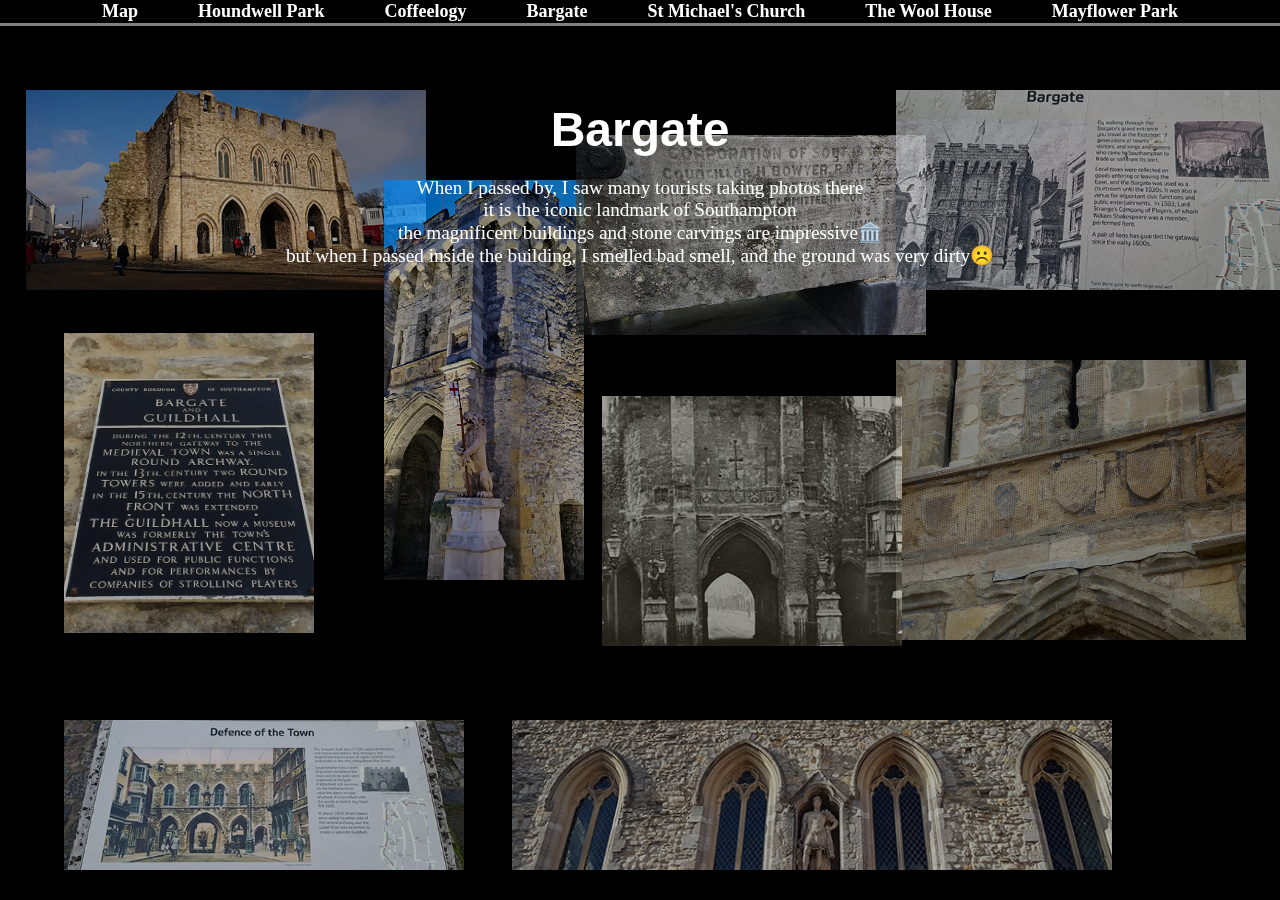
<file: bargate.html>
<!DOCTYPE html>

<head>
    <meta charset="UTF-8">
    <meta name="viewport" content="width=device-width, initial-scale=1.0">
    <title>Map</title>
    <link href="houndwell park.css" rel="stylesheet" type="text/css">
    
</head>
<body>
    
    


    <nav class="navbar">
        <ul>
            <li><a href="index.html">Map</a></li>
            <li><a href="Houndwell park.html">Houndwell Park</a></li>
            <li><a href="coffeelogy.html">Coffeelogy</a></li>
            <li><a href="#">Bargate</a></li>
            <li><a href="church.html">St Michael's Church</a></li>
            <li><a href="wool.html">The Wool House</a></li>
            <li><a href="mayflower.html">Mayflower Park</a></li>
        </ul>
    </nav>

    <div class="background-collage">
        <img src="bargate.jpg" class="collage-image" style="top: 10%; left: 2%; width: 400px; height: 200px;">
        <img src="b.1.jpg" class="collage-image" style="top: 20%; left: 30%; width: 200px; height: 400px;">
        <img src="b.3.jpg" class="collage-image" style="top: 37%; left: 5%; width: 250px; height: 300px;">
        <img src="b.4.jpg" class="collage-image" style="top: 40%; left: 70%; width: 350px; height: 280px;">
        <img src="b.5.jpg" class="collage-image" style="top: 15%; left: 45%; width: 350px; height: 200px;">
        <img src="b.6.jpg" class="collage-image" style="top: 10%; left: 70%; width: 400px; height: 200px;">
        <img src="b.8.jpg" class="collage-image" style="top: 44%; left: 47%; width: 300px; height: 250px;">
        <img src="b.2.jpg" class="collage-image" style="top: 80%; left: 5%; width: 400px; height: 150px;">
        <img src="b.7.jpg" class="collage-image" style="top: 80%; left: 40%; width: 600px; height: 150px;">
    </div>

    <div class="content">
        <style>
            h1{
                font-family: "winco", sans-serif;
    font-weight: 700;
    font-style: normal;
            }
            </style>
        <h1>Bargate</h1>
        <p>When I passed by, I saw many tourists taking photos there<br>
            it is the iconic landmark of Southampton<br>
            the magnificent buildings and stone carvings are impressive🏛️<br>
            but when I passed inside the building, I smelled bad smell, and the ground was very dirty☹️</p>
    </div>

    <script>
        document.addEventListener("mousemove", function(event) {
    let x = event.clientX;
    let y = event.clientY;

   
    const images = document.querySelectorAll('.collage-image');
    
    images.forEach(function(image) {
     
        const speed = image.getAttribute('data-speed') || 0.1; 
        const offsetX = (x * speed) - (window.innerWidth / 2) * speed;
        const offsetY = (y * speed) - (window.innerHeight / 2) * speed;

    
        image.style.transform = `translate(${offsetX}px, ${offsetY}px)`;
    });
});


</script>
</body>
</html>
</file>
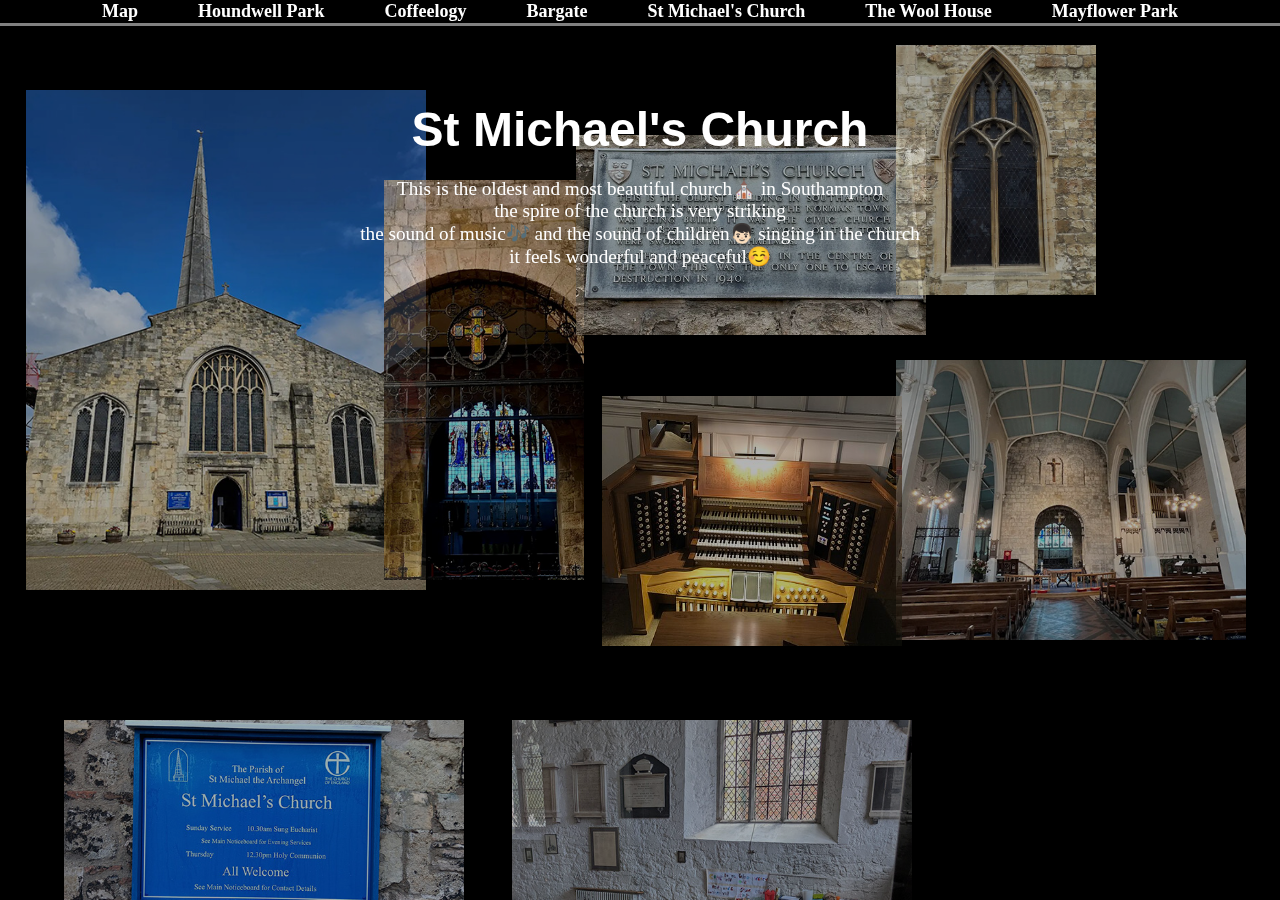
<file: church.html>
<!DOCTYPE html>

<head>
    <meta charset="UTF-8">
    <meta name="viewport" content="width=device-width, initial-scale=1.0">
    <title>Map</title>
    <link href="houndwell park.css" rel="stylesheet" type="text/css">
    
</head>
<body>
    
    


    <nav class="navbar">
        <ul>
            <li><a href="index.html">Map</a></li>
            <li><a href="Houndwell park.html">Houndwell Park</a></li>
            <li><a href="coffeelogy.html">Coffeelogy</a></li>
            <li><a href="bargate.html">Bargate</a></li>
            <li><a href="church.html">St Michael's Church</a></li>
            <li><a href="wool.html">The Wool House</a></li>
            <li><a href="mayflower.html">Mayflower Park</a></li>
        </ul>
    </nav>

    <div class="background-collage">
        <img src="church.jpg" class="collage-image" style="top: 10%; left: 2%; width: 400px; height: 500px;">
        <img src="ch.2.jpg" class="collage-image" style="top: 20%; left: 30%; width: 200px; height: 400px;">
        <img src="ch.1.jpg" class="collage-image" style="top: 40%; left: 70%; width: 350px; height: 280px;">
        <img src="ch.3.jpg" class="collage-image" style="top: 15%; left: 45%; width: 350px; height: 200px;">
        <img src="ch.4.jpg" class="collage-image" style="top: 5%; left: 70%; width: 200px; height: 250px;">
        <img src="ch.5.jpg" class="collage-image" style="top: 44%; left: 47%; width: 300px; height: 250px;">
        <img src="ch.6.jpg" class="collage-image" style="top: 80%; left: 5%; width: 400px; height: 200px;">
        <img src="ch.7.jpg" class="collage-image" style="top: 80%; left: 40%; width: 400px; height: 200px;">
    </div>

    <div class="content">
        <style>
            h1{
                font-family: "winco", sans-serif;
    font-weight: 700;
    font-style: normal;
            }
            </style>
        <h1>St Michael's Church</h1>
        <p>This is the oldest and most beautiful church⛪️ in Southampton<br>
            the spire of the church is very striking<br>
            the sound of music🎶 and the sound of children👦🏻 singing in the church<br>
            it feels wonderful and peaceful☺️</p>
    </div>

    <script>
        document.addEventListener("mousemove", function(event) {
    let x = event.clientX;
    let y = event.clientY;


    const images = document.querySelectorAll('.collage-image');
    
    images.forEach(function(image) {

        const speed = image.getAttribute('data-speed') || 0.1; 
        const offsetX = (x * speed) - (window.innerWidth / 2) * speed;
        const offsetY = (y * speed) - (window.innerHeight / 2) * speed;

      
        image.style.transform = `translate(${offsetX}px, ${offsetY}px)`;
    });
});


</script>
</body>
</html>
</file>
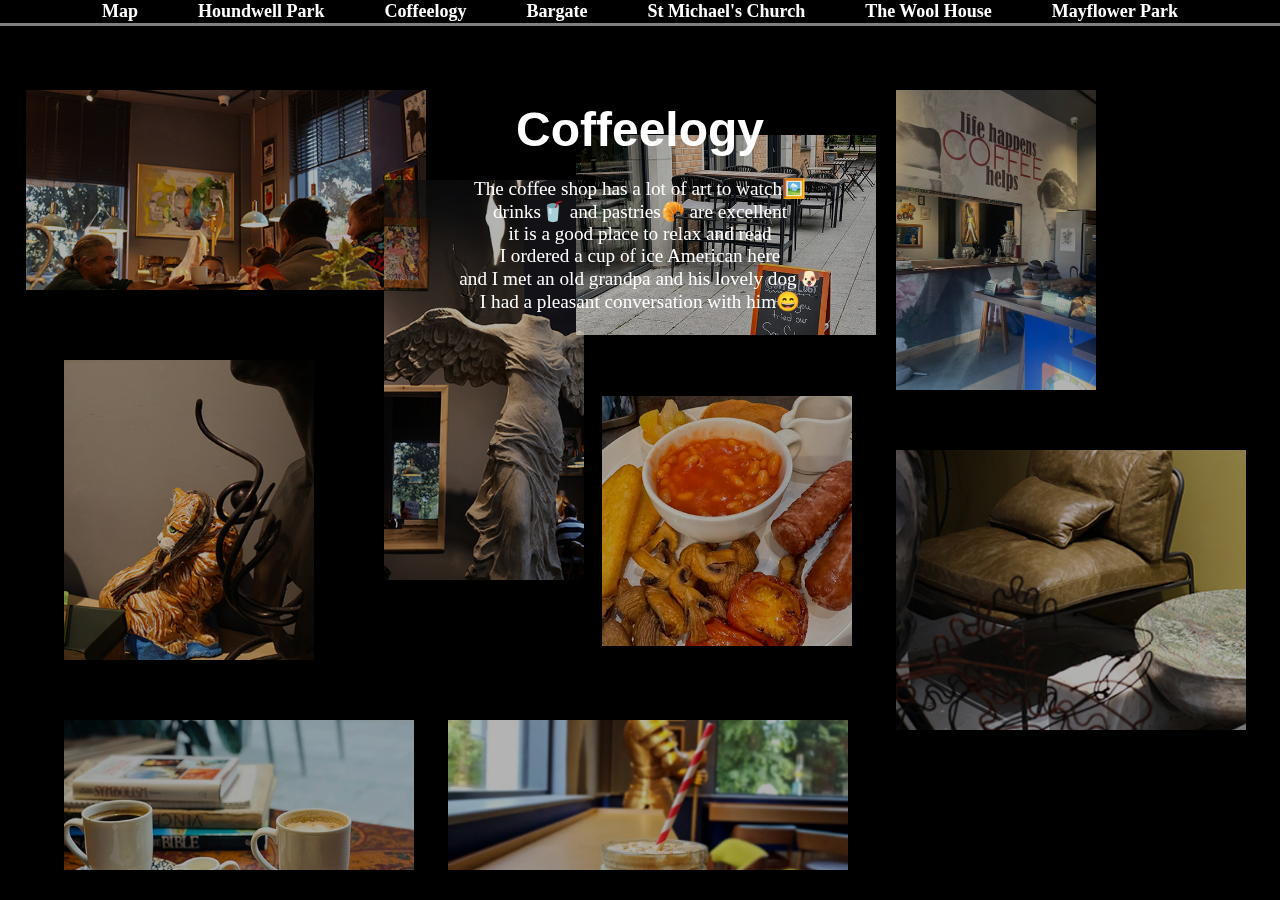
<file: coffeelogy.html>
<!DOCTYPE html>

<head>
    <meta charset="UTF-8">
    <meta name="viewport" content="width=device-width, initial-scale=1.0">
    <title>Map</title>
    <link href="houndwell park.css" rel="stylesheet" type="text/css">
    
</head>
<body>
    
    


    <nav class="navbar">
        <ul>
            <li><a href="index.html">Map</a></li>
            <li><a href="Houndwell park.html">Houndwell Park</a></li>
            <li><a href="#">Coffeelogy</a></li>
            <li><a href="bargate.html">Bargate</a></li>
            <li><a href="church.html">St Michael's Church</a></li>
            <li><a href="wool.html">The Wool House</a></li>
            <li><a href="mayflower.html">Mayflower Park</a></li>
        </ul>
    </nav>

    <div class="background-collage">
        <img src="c.1.jpg" class="collage-image" style="top: 10%; left: 2%; width: 400px; height: 200px;">
        <img src="c.2.jpg" class="collage-image" style="top: 20%; left: 30%; width: 200px; height: 400px;">
        <img src="c.3.jpg" class="collage-image" style="top: 40%; left: 5%; width: 250px; height: 300px;">
        <img src="c.4.jpg" class="collage-image" style="top: 50%; left: 70%; width: 350px; height: 280px;">
        <img src="c.5.jpg" class="collage-image" style="top: 15%; left: 45%; width: 300px; height: 200px;">
        <img src="c.6.jpg" class="collage-image" style="top: 10%; left: 70%; width: 200px; height: 300px;">
        <img src="c.7.jpg" class="collage-image" style="top: 44%; left: 47%; width: 250px; height: 250px;">
        <img src="c.8.jpg" class="collage-image" style="top: 80%; left: 5%; width: 350px; height: 150px;">
        <img src="c.9.jpg" class="collage-image" style="top: 80%; left: 35%; width: 400px; height: 150px;">
    </div>

    <div class="content">
        <style>
            h1{
                font-family: "winco", sans-serif;
    font-weight: 700;
    font-style: normal;
            }
            </style>
        <h1>Coffeelogy</h1>
        <p>The coffee shop has a lot of art to watch🖼️<br>
            drinks🥤 and pastries🥐 are excellent<br>
            it is a good place to relax and read<br>
            I ordered a cup of ice American here<br>
            and I met an old grandpa and his lovely dog🐶<br>
            I had a pleasant conversation with him😄</p>
    </div>

    <script>
        document.addEventListener("mousemove", function(event) {
    let x = event.clientX;
    let y = event.clientY;

   
    const images = document.querySelectorAll('.collage-image');
    
    images.forEach(function(image) {
     
        const speed = image.getAttribute('data-speed') || 0.1; 
        const offsetX = (x * speed) - (window.innerWidth / 2) * speed;
        const offsetY = (y * speed) - (window.innerHeight / 2) * speed;

      
        image.style.transform = `translate(${offsetX}px, ${offsetY}px)`;
    });
});


</script>
</body>
</html>
</file>
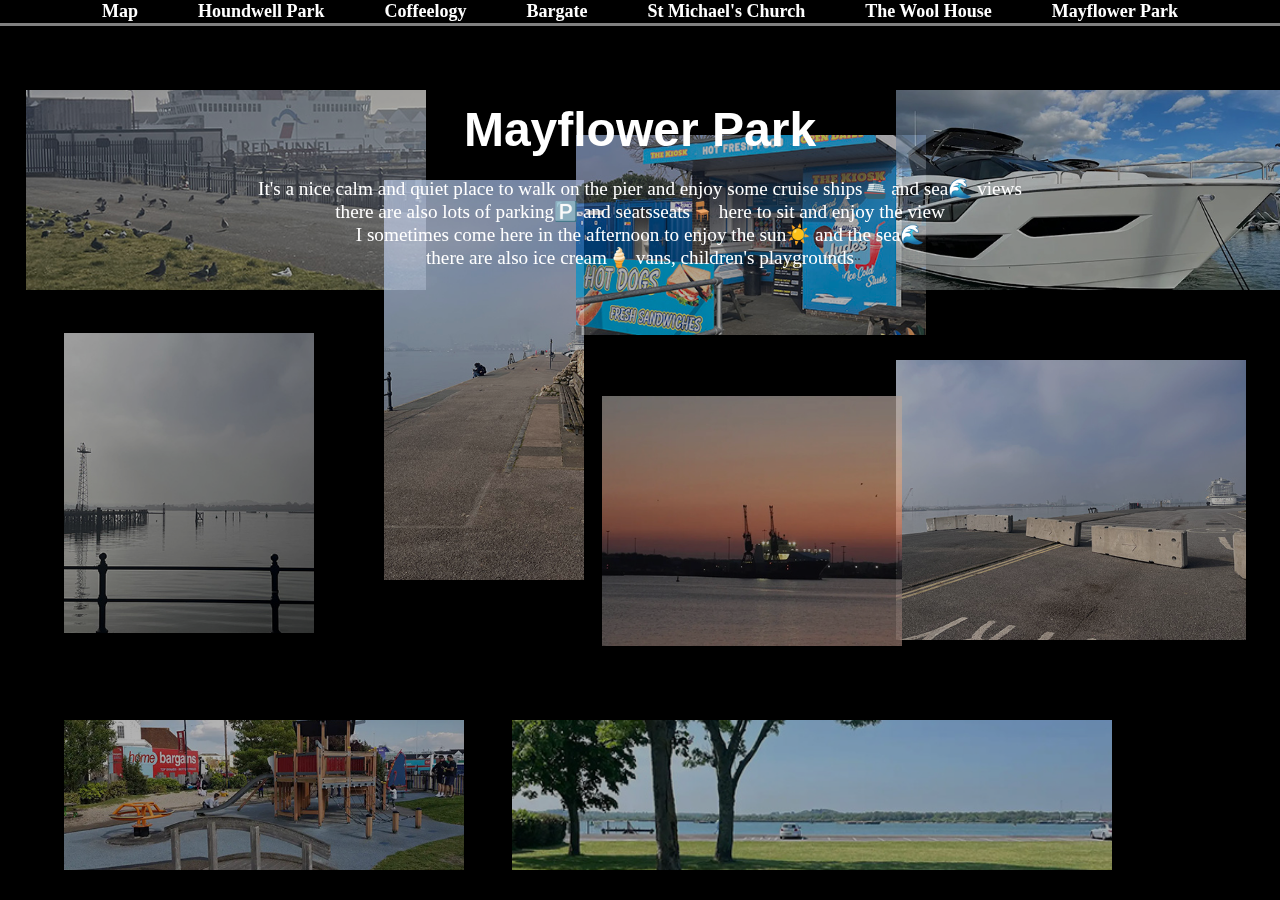
<file: mayflower.html>
<!DOCTYPE html>

<head>
    <meta charset="UTF-8">
    <meta name="viewport" content="width=device-width, initial-scale=1.0">
    <title>Map</title>
    <link href="houndwell park.css" rel="stylesheet" type="text/css">
    
</head>
<body>
    
    


    <nav class="navbar">
        <ul>
            <li><a href="index.html">Map</a></li>
            <li><a href="Houndwell park.html">Houndwell Park</a></li>
            <li><a href="coffeelogy.html">Coffeelogy</a></li>
            <li><a href="bargate.html">Bargate</a></li>
            <li><a href="church.html">St Michael's Church</a></li>
            <li><a href="wool.html">The Wool House</a></li>
            <li><a href="mayflower.html">Mayflower Park</a></li>
        </ul>
    </nav>

    <div class="background-collage">
        <img src="mayflower.jpg" class="collage-image" style="top: 10%; left: 2%; width: 400px; height: 200px;">
        <img src="m.2.jpg" class="collage-image" style="top: 20%; left: 30%; width: 200px; height: 400px;">
        <img src="m.1.jpg" class="collage-image" style="top: 37%; left: 5%; width: 250px; height: 300px;">
        <img src="m.3.jpg" class="collage-image" style="top: 40%; left: 70%; width: 350px; height: 280px;">
        <img src="m.4.jpg" class="collage-image" style="top: 15%; left: 45%; width: 350px; height: 200px;">
        <img src="m.6.jpg" class="collage-image" style="top: 10%; left: 70%; width: 400px; height: 200px;">
        <img src="m.7.jpg" class="collage-image" style="top: 44%; left: 47%; width: 300px; height: 250px;">
        <img src="m.8.jpg" class="collage-image" style="top: 80%; left: 5%; width: 400px; height: 150px;">
        <img src="m.9.jpg" class="collage-image" style="top: 80%; left: 40%; width: 600px; height: 150px;">
    </div>

    <div class="content">
        <style>
            h1{
                font-family: "winco", sans-serif;
    font-weight: 700;
    font-style: normal;
            }
            </style>
        <h1>Mayflower Park</h1>
        <p>It's a nice calm and quiet place to walk on the pier and enjoy some cruise ships🚢 and sea🌊 views<br>
            there are also lots of parking🅿️ and seatsseats🪑 here to sit and enjoy the view<br>
             I sometimes come here in the afternoon to enjoy the sun☀️ and the sea🌊<br>
             there are also ice cream🍦 vans, children's playgrounds</p>
    </div>

    <script>
        document.addEventListener("mousemove", function(event) {
    let x = event.clientX;
    let y = event.clientY;


    const images = document.querySelectorAll('.collage-image');
    
    images.forEach(function(image) {

        const speed = image.getAttribute('data-speed') || 0.1; 
        const offsetX = (x * speed) - (window.innerWidth / 2) * speed;
        const offsetY = (y * speed) - (window.innerHeight / 2) * speed;

    
        image.style.transform = `translate(${offsetX}px, ${offsetY}px)`;
    });
});


</script>
</body>
</html>
</file>
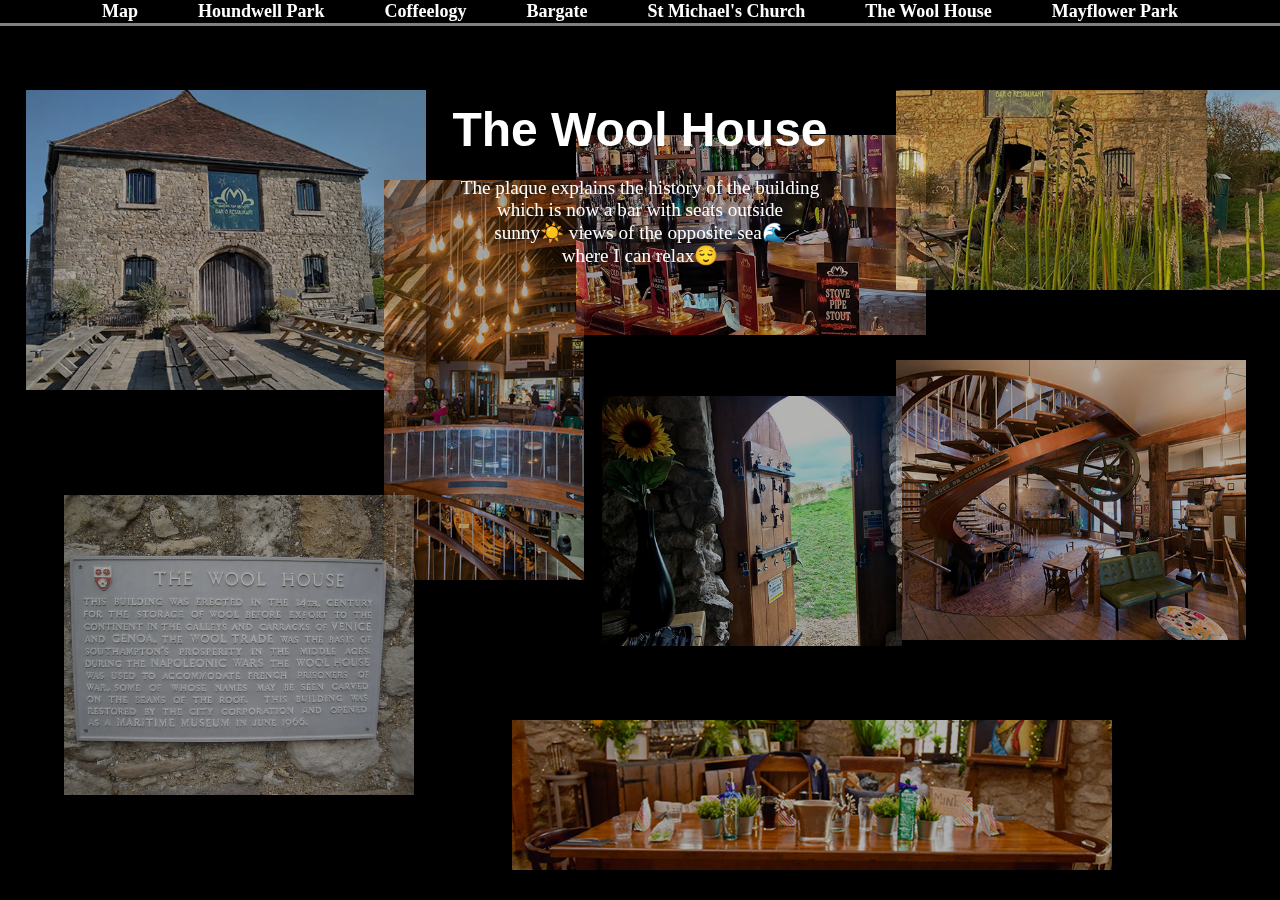
<file: wool.html>
<!DOCTYPE html>

<head>
    <meta charset="UTF-8">
    <meta name="viewport" content="width=device-width, initial-scale=1.0">
    <title>Map</title>
    <link href="houndwell park.css" rel="stylesheet" type="text/css">
    
</head>
<body>
    
    


    <nav class="navbar">
        <ul>
            <li><a href="index.html">Map</a></li>
            <li><a href="Houndwell park.html">Houndwell Park</a></li>
            <li><a href="coffeelogy.html">Coffeelogy</a></li>
            <li><a href="bargate.html">Bargate</a></li>
            <li><a href="church.html">St Michael's Church</a></li>
            <li><a href="wool.html">The Wool House</a></li>
            <li><a href="mayflower.html">Mayflower Park</a></li>
        </ul>
    </nav>

    <div class="background-collage">
        <img src="wool.jpg" class="collage-image" style="top: 10%; left: 2%; width: 400px; height: 300px;">
        <img src="w.2.jpg" class="collage-image" style="top: 20%; left: 30%; width: 200px; height: 400px;">
        <img src="w.1.jpg" class="collage-image" style="top: 55%; left: 5%; width: 350px; height: 300px;">
        <img src="w.3.jpg" class="collage-image" style="top: 40%; left: 70%; width: 350px; height: 280px;">
        <img src="w.4.jpg" class="collage-image" style="top: 15%; left: 45%; width: 350px; height: 200px;">
        <img src="w.5.jpg" class="collage-image" style="top: 10%; left: 70%; width: 400px; height: 200px;">
        <img src="w.6.jpg" class="collage-image" style="top: 44%; left: 47%; width: 300px; height: 250px;">
        <img src="w.7.jpg" class="collage-image" style="top: 80%; left: 40%; width: 600px; height: 150px;">
    </div>

    <div class="content">
        <style>
        h1{
            font-family: "winco", sans-serif;
font-weight: 700;
font-style: normal;
        }
        </style>
        <h1>The Wool House</h1>
        
        <p>The plaque explains the history of the building<br>
           which is now a bar with seats outside<br>
           sunny☀️ views of the opposite sea🌊<br>
           where I can relax😌</p>
    </div>

    <script>
        document.addEventListener("mousemove", function(event) {
    let x = event.clientX;
    let y = event.clientY;


    const images = document.querySelectorAll('.collage-image');
    
    images.forEach(function(image) {
    
        const speed = image.getAttribute('data-speed') || 0.1; 
        const offsetX = (x * speed) - (window.innerWidth / 2) * speed;
        const offsetY = (y * speed) - (window.innerHeight / 2) * speed;

     
        image.style.transform = `translate(${offsetX}px, ${offsetY}px)`;
    });
});


</script>
</body>
</html>
</file>
<file: houndwell park.css>
body{
    background-color: black;
}

.background-collage {
    position: fixed;
    top: 0;
    left: 0;
    width: 100%;
    height: 100%;
    z-index: -1;
}

.collage-image {
    position: absolute;
    object-fit: cover;
    opacity: 0.7;
    transition: transform 0.2s ease-in-out;
}

audio {
    display: none;
}

.navbar {
    position: fixed;
    top: 0;
    left: 0;
    width: 100%;
    background: rgb(0, 0, 0); 
    padding: 1px 0;
    box-shadow: 0 4px 8px rgba(0, 0, 0, 0.2);
    z-index: 1000;
    border-bottom: 3px solid rgba(255, 255, 255, 0.5); 
}

.navbar ul {
    list-style: none;
    display: flex;
    justify-content: center;
    padding: 0;
    margin: 0;
}

.navbar ul li {
    margin: 0 15px;
}

.navbar ul li a {
    text-decoration: none;
    color: white;
    font-size: 18px;
    font-weight: bold;
    padding: 10px 15px;
    transition: background 0.3s, border-radius 0.3s;
}

.navbar ul li a:hover {
    background: rgba(15, 15, 15, 0.2);
    border-radius: 5px;
}

.content {
    position: relative;
    z-index: 1; 
    color: white;
    padding: 20px;
    text-align: center;
    margin-top: 50px;
}


h1 {
    font-size: 3em;
    margin-bottom: 20px;
}

p {
    font-size: 1.2em;
}
</file>
